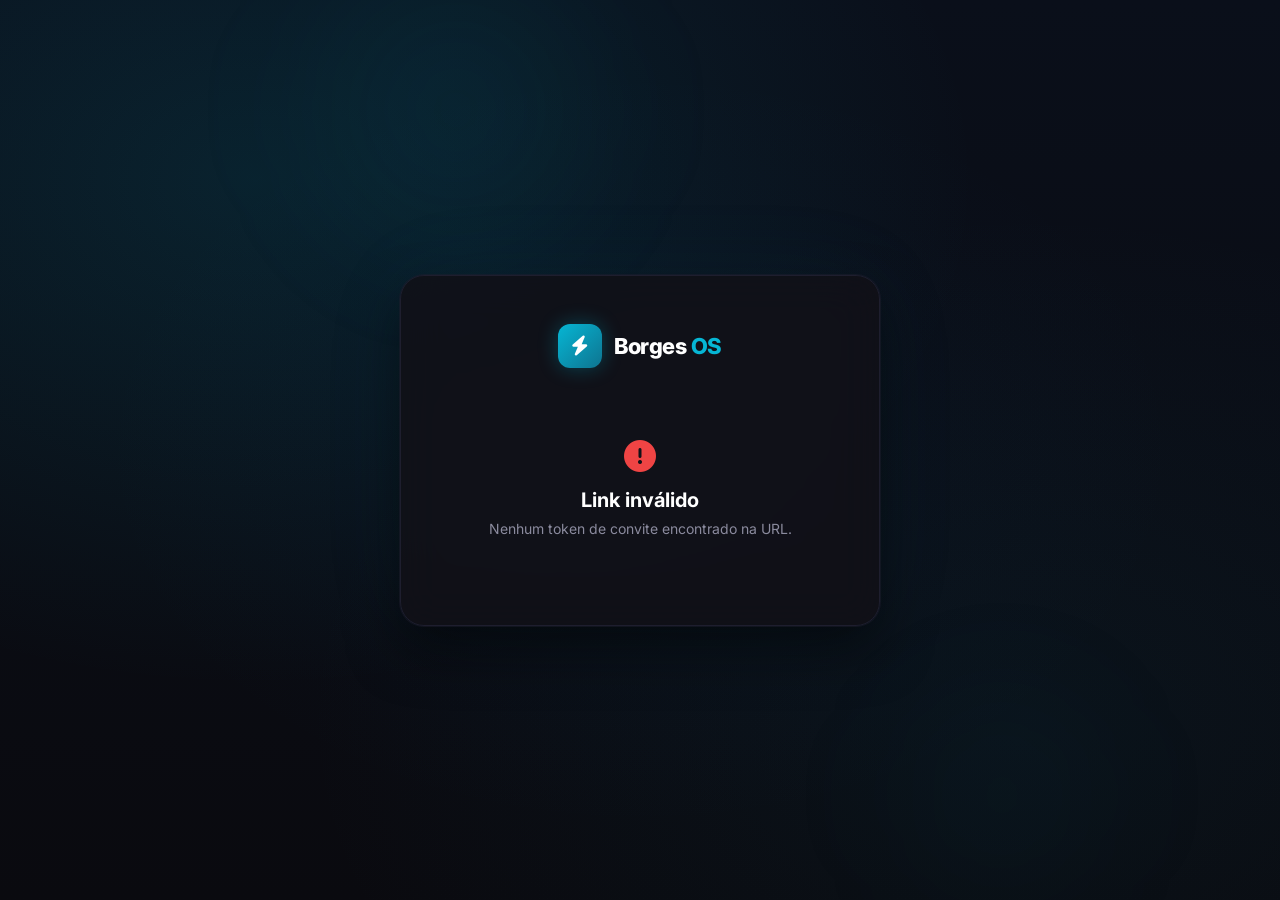
<file: public/register.html>
<!DOCTYPE html>
<html lang="pt-BR">
<head>
    <meta charset="UTF-8">
    <meta name="viewport" content="width=device-width, initial-scale=1.0">
    <title>Finalizar Cadastro — Borges OS</title>
    <meta name="description" content="Finalize seu cadastro e acesse o Borges OS — Plataforma de Inteligência Comercial com IA.">
    <link rel="preconnect" href="https://fonts.googleapis.com">
    <link href="https://fonts.googleapis.com/css2?family=Inter:wght@300;400;500;600;700;800;900&display=swap" rel="stylesheet">
    <link rel="stylesheet" href="https://cdnjs.cloudflare.com/ajax/libs/font-awesome/6.5.1/css/all.min.css">
    <style>
        *, *::before, *::after { box-sizing: border-box; margin: 0; padding: 0; }
        
        body {
            font-family: 'Inter', sans-serif;
            background: #0a0a0f;
            color: #fff;
            min-height: 100vh;
            display: flex;
            align-items: center;
            justify-content: center;
            overflow: hidden;
            position: relative;
        }

        /* Background effects */
        .bg-gradient {
            position: fixed;
            inset: 0;
            z-index: 0;
            background:
                radial-gradient(ellipse at 20% 20%, rgba(6,182,212,0.12) 0%, transparent 50%),
                radial-gradient(ellipse at 80% 80%, rgba(14,116,144,0.08) 0%, transparent 50%),
                radial-gradient(ellipse at 50% 50%, rgba(6,100,180,0.05) 0%, transparent 60%),
                linear-gradient(180deg, #0a0f1a 0%, #0a0a0f 100%);
        }

        .bg-orbs {
            position: fixed;
            inset: 0;
            z-index: 0;
            pointer-events: none;
            overflow: hidden;
        }

        .bg-orbs .orb {
            position: absolute;
            border-radius: 50%;
            filter: blur(60px);
            animation: orbFloat 8s ease-in-out infinite;
        }

        .orb-1 {
            width: 400px; height: 400px;
            top: -10%; left: 20%;
            background: radial-gradient(circle, rgba(6,182,212,0.08) 0%, transparent 70%);
        }

        .orb-2 {
            width: 300px; height: 300px;
            bottom: -5%; right: 10%;
            background: radial-gradient(circle, rgba(14,116,144,0.06) 0%, transparent 70%);
            animation-delay: -4s;
        }

        @keyframes orbFloat {
            0%, 100% { transform: translateY(0) scale(1); }
            50% { transform: translateY(-20px) scale(1.05); }
        }

        /* Card */
        .register-card {
            position: relative;
            z-index: 10;
            width: 100%;
            max-width: 480px;
            background: rgba(17,17,24,0.9);
            backdrop-filter: blur(20px);
            border: 1px solid #1e1e2e;
            border-radius: 24px;
            padding: 48px 40px;
            box-shadow:
                0 0 0 1px rgba(30,30,46,0.5),
                0 25px 50px rgba(0,0,0,0.5),
                0 0 100px rgba(6,182,212,0.05);
        }

        .register-card .logo {
            display: flex;
            align-items: center;
            justify-content: center;
            gap: 12px;
            margin-bottom: 32px;
        }

        .register-card .logo-icon {
            width: 44px; height: 44px;
            background: linear-gradient(135deg, #06b6d4, #0e7490);
            border-radius: 12px;
            display: flex;
            align-items: center;
            justify-content: center;
            font-size: 20px;
            box-shadow: 0 0 20px rgba(6,182,212,0.3);
        }

        .register-card .logo-text {
            font-size: 22px;
            font-weight: 800;
            letter-spacing: -0.5px;
        }

        .register-card .logo-text span { color: #06b6d4; }

        /* Welcome text */
        .welcome-info {
            text-align: center;
            margin-bottom: 32px;
        }

        .welcome-info h1 {
            font-size: 24px;
            font-weight: 700;
            margin-bottom: 8px;
        }

        .welcome-info h1 span { color: #06b6d4; }

        .welcome-info p {
            color: #5a5a6e;
            font-size: 14px;
            line-height: 1.5;
        }

        .welcome-info .company-badge {
            display: inline-flex;
            align-items: center;
            gap: 6px;
            background: rgba(6,182,212,0.1);
            border: 1px solid rgba(6,182,212,0.2);
            color: #06b6d4;
            font-size: 12px;
            font-weight: 600;
            padding: 6px 16px;
            border-radius: 999px;
            margin-top: 12px;
        }

        /* Form */
        .form-group {
            margin-bottom: 20px;
        }

        .form-group label {
            display: block;
            font-size: 12px;
            font-weight: 500;
            color: #5a5a6e;
            margin-bottom: 8px;
            text-transform: uppercase;
            letter-spacing: 0.5px;
        }

        .form-group input {
            width: 100%;
            height: 48px;
            background: #0a0a0f;
            border: 1px solid #1e1e2e;
            border-radius: 12px;
            padding: 0 16px;
            font-size: 14px;
            color: #fff;
            font-family: 'Inter', sans-serif;
            transition: all 0.2s;
            outline: none;
        }

        .form-group input:focus {
            border-color: rgba(6,182,212,0.5);
            box-shadow: 0 0 15px rgba(6,182,212,0.1);
        }

        .form-group input:disabled {
            opacity: 0.5;
            cursor: not-allowed;
        }

        .form-group .input-info {
            font-size: 11px;
            color: #3a3a4e;
            margin-top: 6px;
        }

        .submit-btn {
            width: 100%;
            height: 52px;
            background: linear-gradient(135deg, #06b6d4, #0e7490);
            border: none;
            border-radius: 12px;
            color: #fff;
            font-size: 15px;
            font-weight: 700;
            cursor: pointer;
            display: flex;
            align-items: center;
            justify-content: center;
            gap: 8px;
            transition: all 0.2s;
            box-shadow: 0 4px 20px rgba(6,182,212,0.25);
            font-family: 'Inter', sans-serif;
            margin-top: 8px;
        }

        .submit-btn:hover {
            opacity: 0.9;
            transform: translateY(-1px);
            box-shadow: 0 6px 25px rgba(6,182,212,0.35);
        }

        .submit-btn:disabled {
            opacity: 0.4;
            cursor: not-allowed;
            transform: none;
        }

        /* States */
        .state-loading, .state-error, .state-success {
            display: none;
            text-align: center;
            padding: 40px 0;
        }

        .state-loading.active, .state-error.active, .state-success.active {
            display: block;
        }

        .state-loading i { font-size: 32px; color: #06b6d4; margin-bottom: 16px; }
        .state-error i { font-size: 32px; color: #ef4444; margin-bottom: 16px; }
        .state-success i { font-size: 32px; color: #22c55e; margin-bottom: 16px; }

        .state-error p, .state-success p { color: #8b8b9e; font-size: 14px; }
        .state-error h3, .state-success h3 { font-size: 20px; margin-bottom: 8px; }

        .state-success .login-link {
            display: inline-flex;
            align-items: center;
            gap: 8px;
            margin-top: 20px;
            padding: 12px 32px;
            background: linear-gradient(135deg, #06b6d4, #0e7490);
            border-radius: 12px;
            color: #fff;
            text-decoration: none;
            font-weight: 600;
            font-size: 14px;
            transition: all 0.2s;
        }

        .state-success .login-link:hover { opacity: 0.9; }

        #register-form-container { display: none; }
        #register-form-container.active { display: block; }

        /* Password strength */
        .password-strength {
            height: 3px;
            border-radius: 3px;
            margin-top: 8px;
            background: #1e1e2e;
            overflow: hidden;
        }

        .password-strength .bar {
            height: 100%;
            border-radius: 3px;
            transition: all 0.3s;
            width: 0%;
        }
    </style>
</head>
<body>
    <div class="bg-gradient"></div>
    <div class="bg-orbs">
        <div class="orb orb-1"></div>
        <div class="orb orb-2"></div>
    </div>

    <div class="register-card">
        <div class="logo">
            <div class="logo-icon"><i class="fa-solid fa-bolt"></i></div>
            <div class="logo-text">Borges <span>OS</span></div>
        </div>

        <!-- Loading state -->
        <div id="state-loading" class="state-loading active">
            <i class="fa-solid fa-circle-notch fa-spin"></i>
            <p>Validando seu convite...</p>
        </div>

        <!-- Error state -->
        <div id="state-error" class="state-error">
            <i class="fa-solid fa-circle-exclamation"></i>
            <h3>Link inválido</h3>
            <p id="error-message">Este link de convite é inválido ou já foi utilizado.</p>
        </div>

        <!-- Registration form -->
        <div id="register-form-container">
            <div class="welcome-info">
                <h1>Bem-vindo, <span id="display-name">Parceiro</span>!</h1>
                <p>Defina sua senha para acessar o Borges OS e começar a transformar suas vendas.</p>
                <div class="company-badge">
                    <i class="fa-solid fa-building"></i>
                    <span id="display-company">Empresa</span>
                </div>
            </div>

            <form id="register-form" autocomplete="off">
                <div class="form-group">
                    <label>Email</label>
                    <input type="email" id="reg-email" disabled>
                </div>

                <div class="form-group">
                    <label>Definir Senha</label>
                    <input type="password" id="reg-password" placeholder="Mínimo 6 caracteres" required minlength="6">
                    <div class="password-strength"><div class="bar" id="password-bar"></div></div>
                </div>

                <div class="form-group">
                    <label>Confirmar Senha</label>
                    <input type="password" id="reg-password-confirm" placeholder="Repita a senha" required>
                    <p class="input-info" id="password-match" style="color: #3a3a4e;">As senhas devem ser iguais</p>
                </div>

                <button type="submit" class="submit-btn" id="btn-submit" disabled>
                    <i class="fa-solid fa-rocket"></i> Finalizar Cadastro
                </button>
            </form>
        </div>

        <!-- Success state -->
        <div id="state-success" class="state-success">
            <i class="fa-solid fa-circle-check"></i>
            <h3>Cadastro finalizado! 🎉</h3>
            <p>Sua conta está pronta. Faça login para acessar o Borges OS.</p>
            <a href="/login" class="login-link">
                <i class="fa-solid fa-arrow-right"></i> Ir para o Login
            </a>
        </div>
    </div>

    <script>
        let inviteToken = null;

        // 1. Extract token from URL
        const urlParams = new URLSearchParams(window.location.search);
        inviteToken = urlParams.get('token');

        if (!inviteToken) {
            showError('Nenhum token de convite encontrado na URL.');
        } else {
            validateToken(inviteToken);
        }

        // 2. Validate token via API
        async function validateToken(token) {
            try {
                const res = await fetch(`/api/v1/auth/register/validate?token=${token}`);
                const data = await res.json();

                if (!res.ok) {
                    showError(data.detail || 'Token inválido ou expirado.');
                    return;
                }

                // Show form with user info
                document.getElementById('display-name').textContent = data.user.full_name.split(' ')[0];
                document.getElementById('display-company').textContent = data.user.company;
                document.getElementById('reg-email').value = data.user.email;

                document.getElementById('state-loading').classList.remove('active');
                document.getElementById('register-form-container').classList.add('active');

            } catch (e) {
                showError('Erro ao conectar com o servidor.');
            }
        }

        function showError(msg) {
            document.getElementById('state-loading').classList.remove('active');
            document.getElementById('error-message').textContent = msg;
            document.getElementById('state-error').classList.add('active');
        }

        // 3. Password validation
        const pwdInput = document.getElementById('reg-password');
        const pwdConfirm = document.getElementById('reg-password-confirm');
        const pwdBar = document.getElementById('password-bar');
        const pwdMatch = document.getElementById('password-match');
        const btnSubmit = document.getElementById('btn-submit');

        function checkPasswords() {
            const p = pwdInput.value;
            const c = pwdConfirm.value;

            // Strength bar
            let strength = 0;
            if (p.length >= 6) strength = 33;
            if (p.length >= 8 && /[A-Z]/.test(p) && /[0-9]/.test(p)) strength = 66;
            if (p.length >= 10 && /[^a-zA-Z0-9]/.test(p)) strength = 100;

            pwdBar.style.width = strength + '%';
            pwdBar.style.background = strength <= 33 ? '#ef4444' : strength <= 66 ? '#f59e0b' : '#22c55e';

            // Match check
            if (c.length > 0) {
                if (p === c) {
                    pwdMatch.textContent = '✓ Senhas coincidem';
                    pwdMatch.style.color = '#22c55e';
                } else {
                    pwdMatch.textContent = '✗ As senhas não coincidem';
                    pwdMatch.style.color = '#ef4444';
                }
            } else {
                pwdMatch.textContent = 'As senhas devem ser iguais';
                pwdMatch.style.color = '#3a3a4e';
            }

            btnSubmit.disabled = !(p.length >= 6 && p === c);
        }

        pwdInput.addEventListener('input', checkPasswords);
        pwdConfirm.addEventListener('input', checkPasswords);

        // 4. Submit registration
        document.getElementById('register-form').addEventListener('submit', async (e) => {
            e.preventDefault();

            const password = pwdInput.value;
            btnSubmit.disabled = true;
            btnSubmit.innerHTML = '<i class="fa-solid fa-circle-notch fa-spin"></i> Finalizando...';

            try {
                const res = await fetch('/api/v1/auth/register', {
                    method: 'POST',
                    headers: { 'Content-Type': 'application/json' },
                    body: JSON.stringify({ token: inviteToken, password })
                });

                const data = await res.json();

                if (res.ok) {
                    document.getElementById('register-form-container').classList.remove('active');
                    document.getElementById('state-success').classList.add('active');
                } else {
                    alert(data.detail || 'Erro ao finalizar cadastro.');
                    btnSubmit.disabled = false;
                    btnSubmit.innerHTML = '<i class="fa-solid fa-rocket"></i> Finalizar Cadastro';
                }
            } catch (err) {
                alert('Erro de conexão. Tente novamente.');
                btnSubmit.disabled = false;
                btnSubmit.innerHTML = '<i class="fa-solid fa-rocket"></i> Finalizar Cadastro';
            }
        });
    </script>
</body>
</html>
</file>
